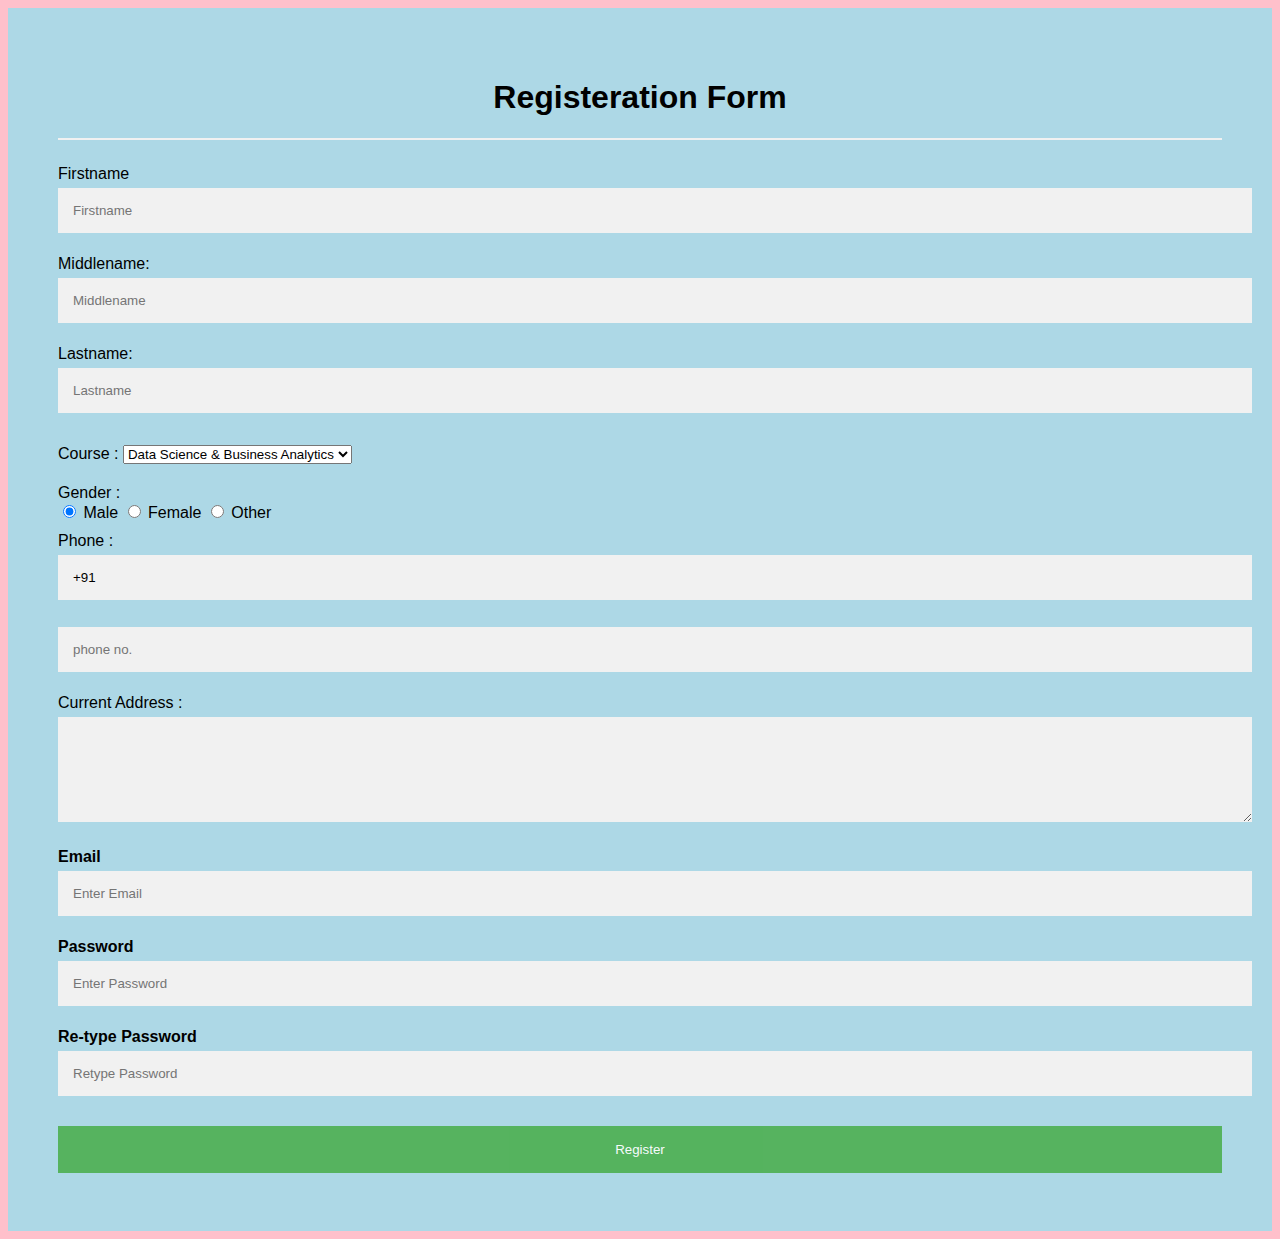
<file: registration.html>
<!DOCTYPE html>  
<html>  
<head>  
<meta name="viewport" content="width=device-width, initial-scale=1">  
<style>  
body{  
  font-family: Calibri, Helvetica, sans-serif;  
  background-color: pink;  
}  
.container {  
    padding: 50px;  
  background-color: lightblue;  
}  
  
input[type=text], input[type=password], textarea {  
  width: 100%;  
  padding: 15px;  
  margin: 5px 0 22px 0;  
  display: inline-block;  
  border: none;  
  background: #f1f1f1;  
}  
input[type=text]:focus, input[type=password]:focus {  
  background-color: orange;  
  outline: none;  
}  
 div {  
            padding: 10px 0;  
         }  
hr {  
  border: 1px solid #f1f1f1;  
  margin-bottom: 25px;  
}  
.registerbtn {  
  background-color: #4CAF50;  
  color: white;  
  padding: 16px 20px;  
  margin: 8px 0;  
  border: none;  
  cursor: pointer;  
  width: 100%;  
  opacity: 0.9;  
}  
.registerbtn:hover {  
  opacity: 1;  
}  
</style>  
</head>  
<body>  
<form>  
  <div class="container">  
  <center>  <h1> Registeration Form</h1> </center>  
  <hr>  
  <label> Firstname </label>   
<input type="text" name="firstname" placeholder= "Firstname" size="15" required />   
<label> Middlename: </label>   
<input type="text" name="middlename" placeholder="Middlename" size="15" required />   
<label> Lastname: </label>    
<input type="text" name="lastname" placeholder="Lastname" size="15"required />   
<div>  
<label>   
Course :  
</label>   
  
<select>  
<option value="Data Science & Business Analytics">Data Science & Business Analytics</option>  
<option value="AI & Machine Learning">AI & Machine Learning</option>  
<option value="Management">Management</option>  
<option value="Cloud Computing">Cloud Computing</option>  
<option value="Cyber Security">Cyber Security</option>  
<option value="Software Development">Software Development</option>  
<option value="Digital Marketing & Sales">Digital Marketing & Sales</option>  
<option value="Design Thinking">Design Thinkings</option> 
</select>  
</div>  
<div>  
<label>   
Gender :  
</label><br>  
<input type="radio" value="Male" name="gender" checked > Male   
<input type="radio" value="Female" name="gender"> Female   
<input type="radio" value="Other" name="gender"> Other  
  
</div>  
<label>   
Phone :  
</label>  
<input type="text" name="country code" placeholder="Country Code"  value="+91" size="2"/>   
<input type="text" name="phone" placeholder="phone no." size="10"/ required>   
Current Address :  
<textarea cols="80" rows="5" placeholder="Current Address" value="address" required>  
</textarea>  
 <label for="email"><b>Email</b></label>  
 <input type="text" placeholder="Enter Email" name="email" required>  
  
    <label for="psw"><b>Password</b></label>  
    <input type="password" placeholder="Enter Password" name="psw" required>  
  
    <label for="psw-repeat"><b>Re-type Password</b></label>  
    <input type="password" placeholder="Retype Password" name="psw-repeat" required>  
    <button type="submit" class="registerbtn">Register</button>    
</form>  
</body>  
</html>
</file>
